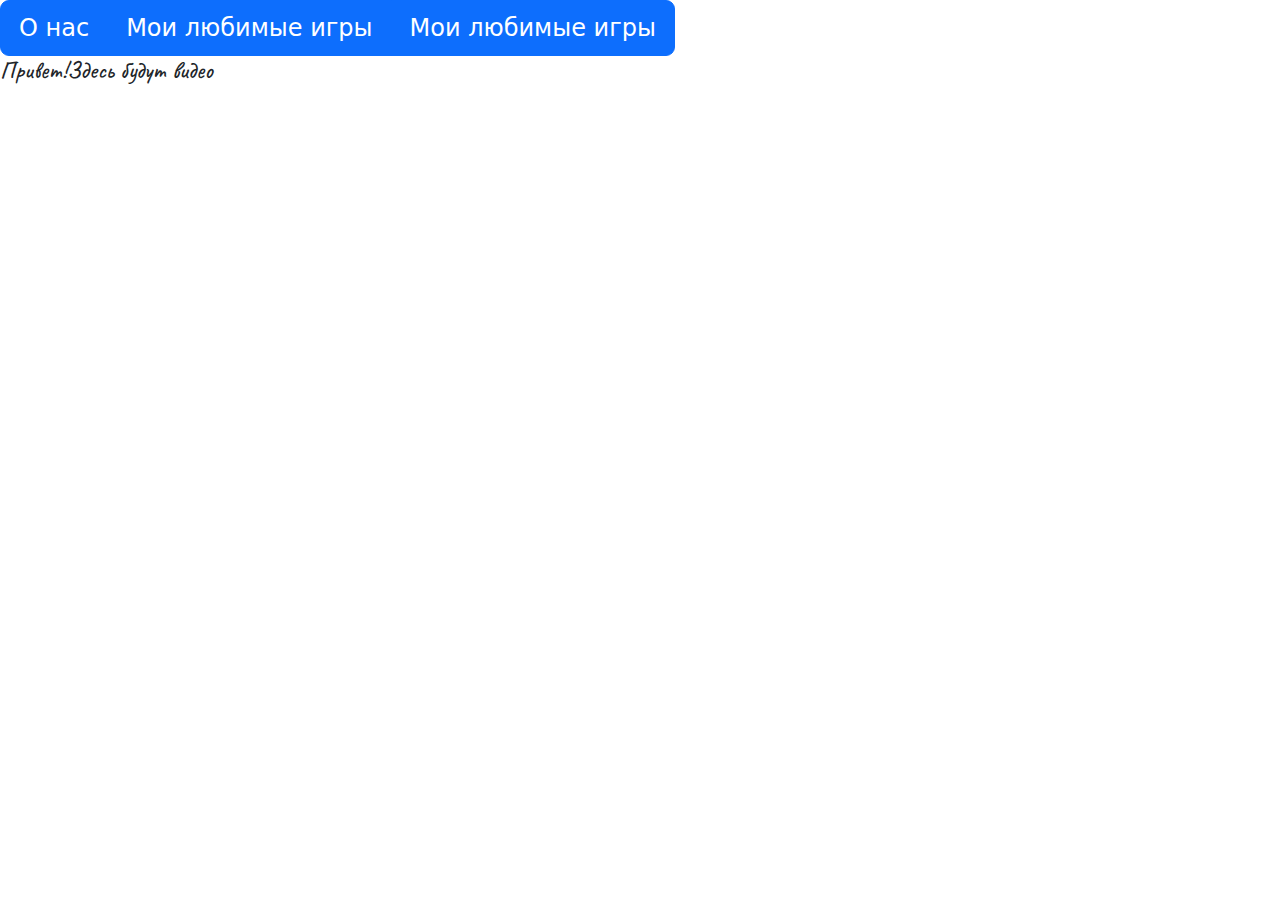
<file: Веселые грибочки/index.html>
<!DOCTYPE html>
<html lang="en">
<head>
    <meta charset="UTF-8">
    <meta name="viewport" content="width=device-width, initial-scale=1.0">
    <title>Document</title>
    <link href="https://cdn.jsdelivr.net/npm/bootstrap@5.3.3/dist/css/bootstrap.min.css" rel="stylesheet" integrity="sha384-QWTKZyjpPEjISv5WaRU9OFeRpok6YctnYmDr5pNlyT2bRjXh0JMhjY6hW+ALEwIH" crossorigin="anonymous">
    <link rel="stylesheet" href="style.css">

</head>
<body>
  <div class="btn-group" role="group" aria-label="Basic example">
    <a href="/video.html" class="btn btn-primary">О нас</a>
         
    </button>
    <a href="/VI.html" class="btn btn-primary">Мои любимые игры</a>
         
    </button>
    
      <a href="/jjjjddjdj.html" class="btn btn-primary">Мои любимые игры</a>
    </button>
                </div>
    
    <h1>Привет!Здесь будут видео</h1>
            <iframe width="560" height="315" src="https://www.youtube.com/embed/G3N9ctwn1vE?si=CtPJ-i3ZZEcPS36C" title="YouTube video player" frameborder="0" allow="accelerometer; autoplay; clipboard-write; encrypted-media; gyroscope; picture-in-picture; web-share" referrerpolicy="strict-origin-when-cross-origin" allowfullscreen></iframe>
            <iframe width="560" height="315" src="https://www.youtube.com/embed/e2DVgkCXleg?si=YV2H2TfadFnZLVLv" title="YouTube video player" frameborder="0" allow="accelerometer; autoplay; clipboard-write; encrypted-media; gyroscope; picture-in-picture; web-share" referrerpolicy="strict-origin-when-cross-origin" allowfullscreen></iframe>
            <iframe width="560" height="315" src="https://www.youtube.com/embed/hnsiEHr83vo?si=D5QsGf0kgGHknnyz" title="YouTube video player" frameborder="0" allow="accelerometer; autoplay; clipboard-write; encrypted-media; gyroscope; picture-in-picture; web-share" referrerpolicy="strict-origin-when-cross-origin" allowfullscreen></iframe> 
   
</body>
</html>
</file>
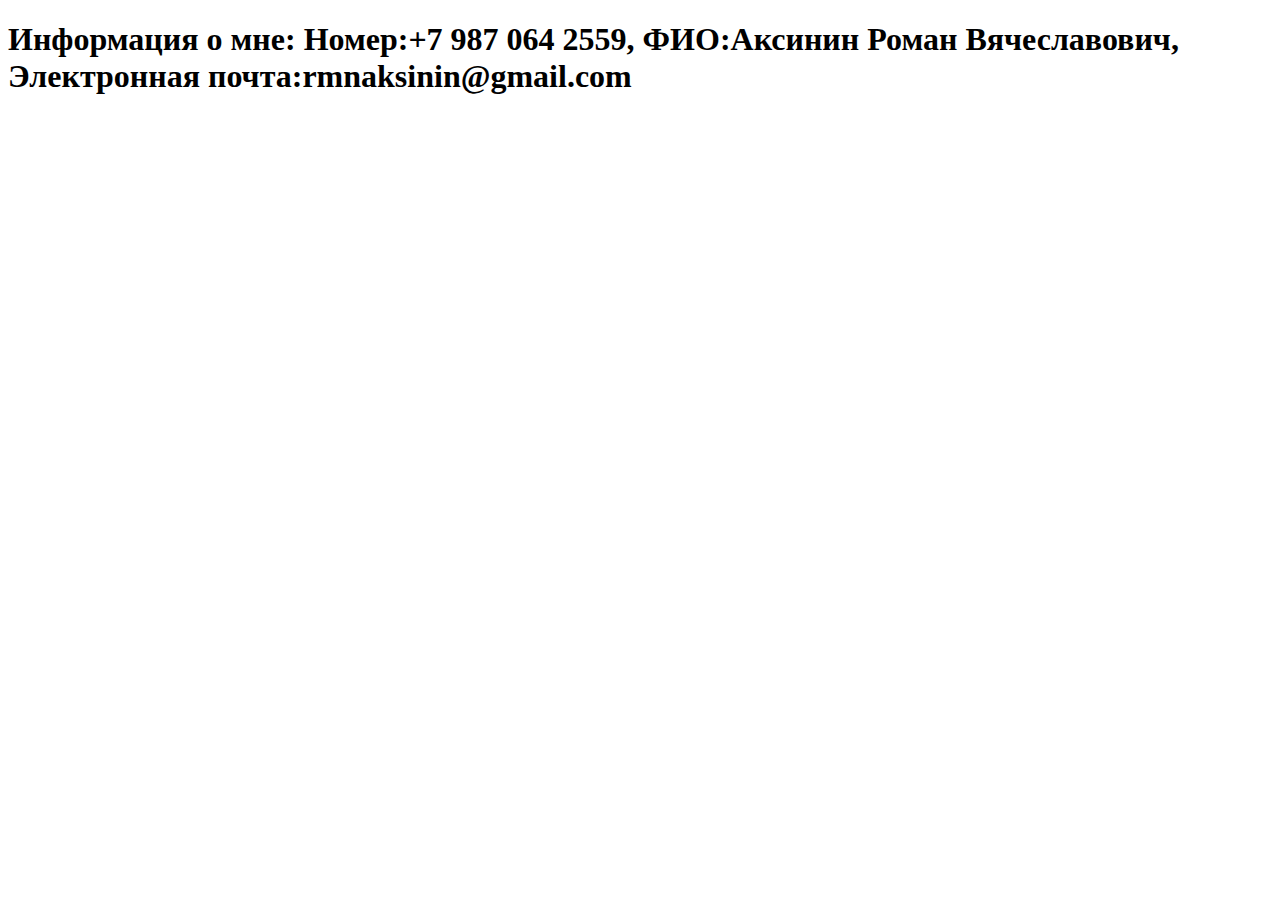
<file: video.html>
<!DOCTYPE html>
<html lang="en">
<head>
    <meta charset="UTF-8">
    <meta name="viewport" content="width=device-width, initial-scale=1.0">
    <title>Document</title>
</head>
<body>
    <h1>Информация о мне:
        Номер:+7 987 064 2559,                               ФИО:Аксинин Роман Вячеславович,
        Электронная почта:rmnaksinin@gmail.com</h1>
</body>
</html>
</file>
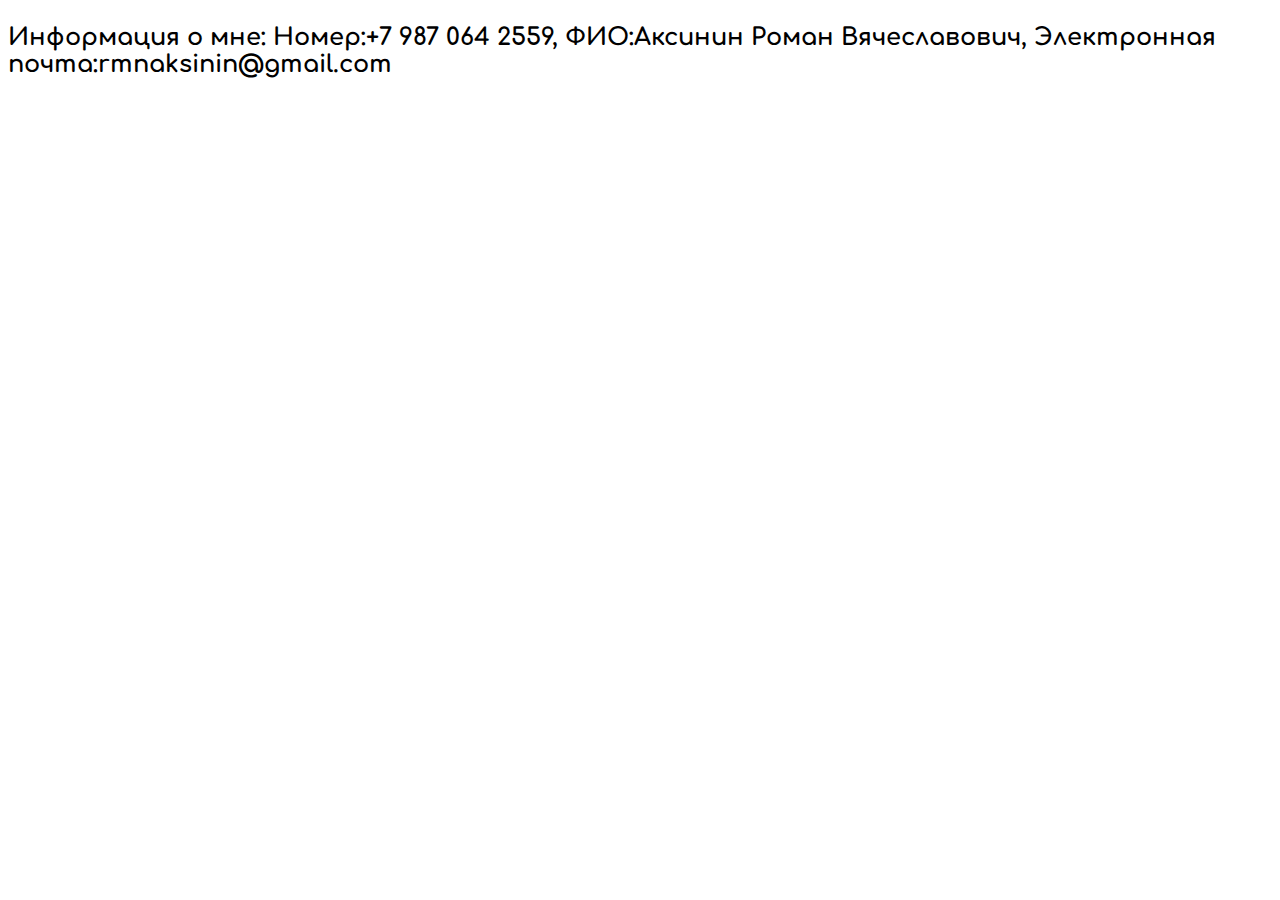
<file: Веселые грибочки/video.html>
<!DOCTYPE html>
<html lang="en">
<head>
    <meta charset="UTF-8">
    <meta name="viewport" content="width=device-width, initial-scale=1.0">
    <title>Document</title>
    <link rel="stylesheet" href="style.css">
</head>
<body>
    <h3>Информация о мне:
        Номер:+7 987 064 2559,                               ФИО:Аксинин Роман Вячеславович,
        Электронная почта:rmnaksinin@gmail.com</h3>
</body>
</html>
</file>
<file: Веселые грибочки/style.css>
@import url('https://fonts.googleapis.com/css2?family=Caveat:wght@400..700&display=swap');
@import url('https://fonts.googleapis.com/css2?family=Caveat:wght@400..700&family=Comfortaa:wght@300..700&display=swap');

html, h1{
    font-family: "Caveat", cursive;
    font-size: 24px
}

html, h2{
    font-family: "Comfortaa", cursive;
    font-size: 24px
}

html, h3{
    font-family: "Comfortaa", cursive;
    font-size: 24px
}
</file>
